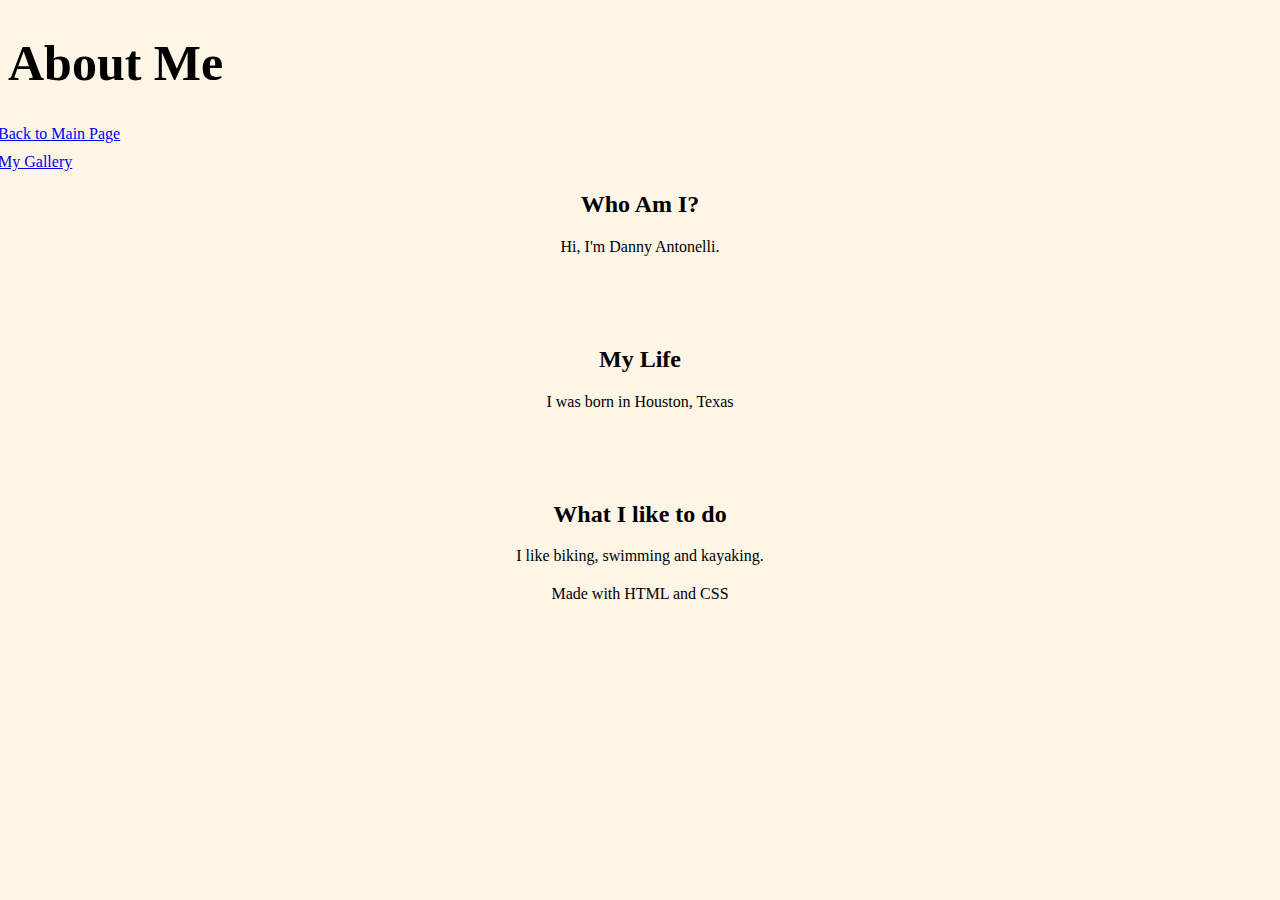
<file: about.html>
<!DOCTYPE html>
<html lang="en">
<head>
    <meta charset="UTF-8">
    <link rel="stylesheet" href="style.css">
    <title>Danny Antonelli's Portfolio</title>
</head>

<body>
    <h1>About Me</h1>

    <div class="button">
        <a href="index.html">Back to Main Page</a>
    </div>
    
    <div>
        <p class="button">
            <a href="gallery.html">My Gallery</a>
        </p>
    </div>

    <div class="text">
    <h2>Who Am I?</h2>
    <p>
        Hi, I'm Danny Antonelli.
    </p>
    </div>

    <br>
    <br>
    <br>

    <div class="text">
    <h2>My Life</h2>
    <p>
        I was born in Houston, Texas

    </p>
    </div>


    <br>
    <br>
    <br>

    <div class="text">
    <h2>What I like to do</h2>
    <p>
        I like biking, swimming and kayaking.

    </p>
    </div>


    <div class="foot">
        Made with HTML and CSS
    </div>

    
</body>

</html>
</file>
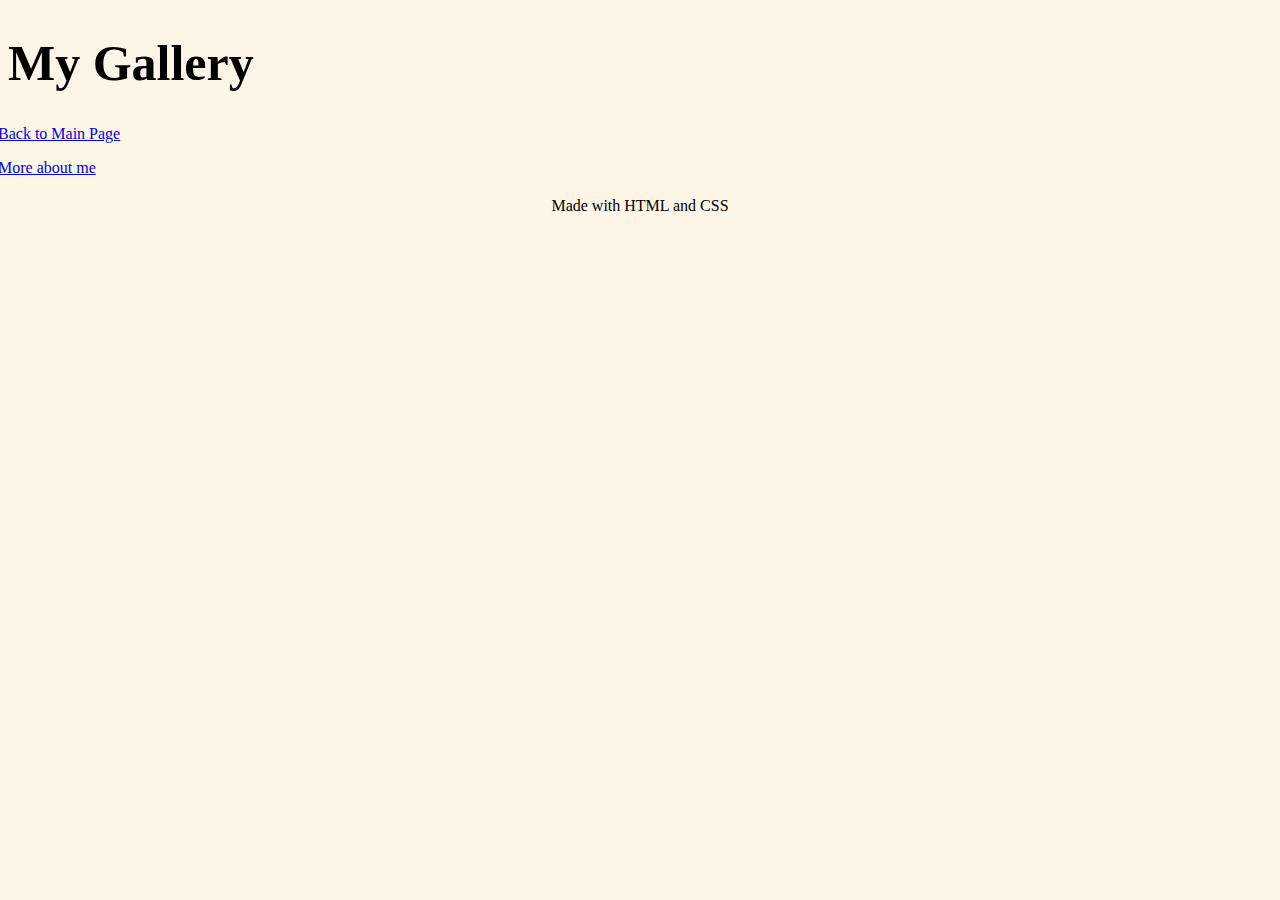
<file: gallery.html>
<!DOCTYPE html>
<html lang="en">
<head>
    <meta charset="UTF-8">
    <link rel="stylesheet" href="style.css">
    <title>Document</title>
</head>
<body>
    <H1>My Gallery</H1>

    <div class="button">
        <a href="index.html">Back to Main Page</a>
    </div>

    <div class="button">
        <p>
            <a href="about.html">More about me</a>
        </p>
    </div>


    <div class="foot">
        Made with HTML and CSS
    </div>
    
</body>
</html>
</file>
<file: style.css>
body{
    background-color: oldlace;
}

h1 {
    font-size: 50px;
}

.button {
    position: relative;
    margin: 10px;
    right: 20px;
}

#profile {
    position: relative;
    float: none;
    text-align: center;
}

.text {
    position: relative;
    text-align: center;
}

.left {
    margin: 20px;
}

.foot {
    position: sticky;
    bottom: 0;
    text-align: center;
    margin-top: 20px;
}
</file>
